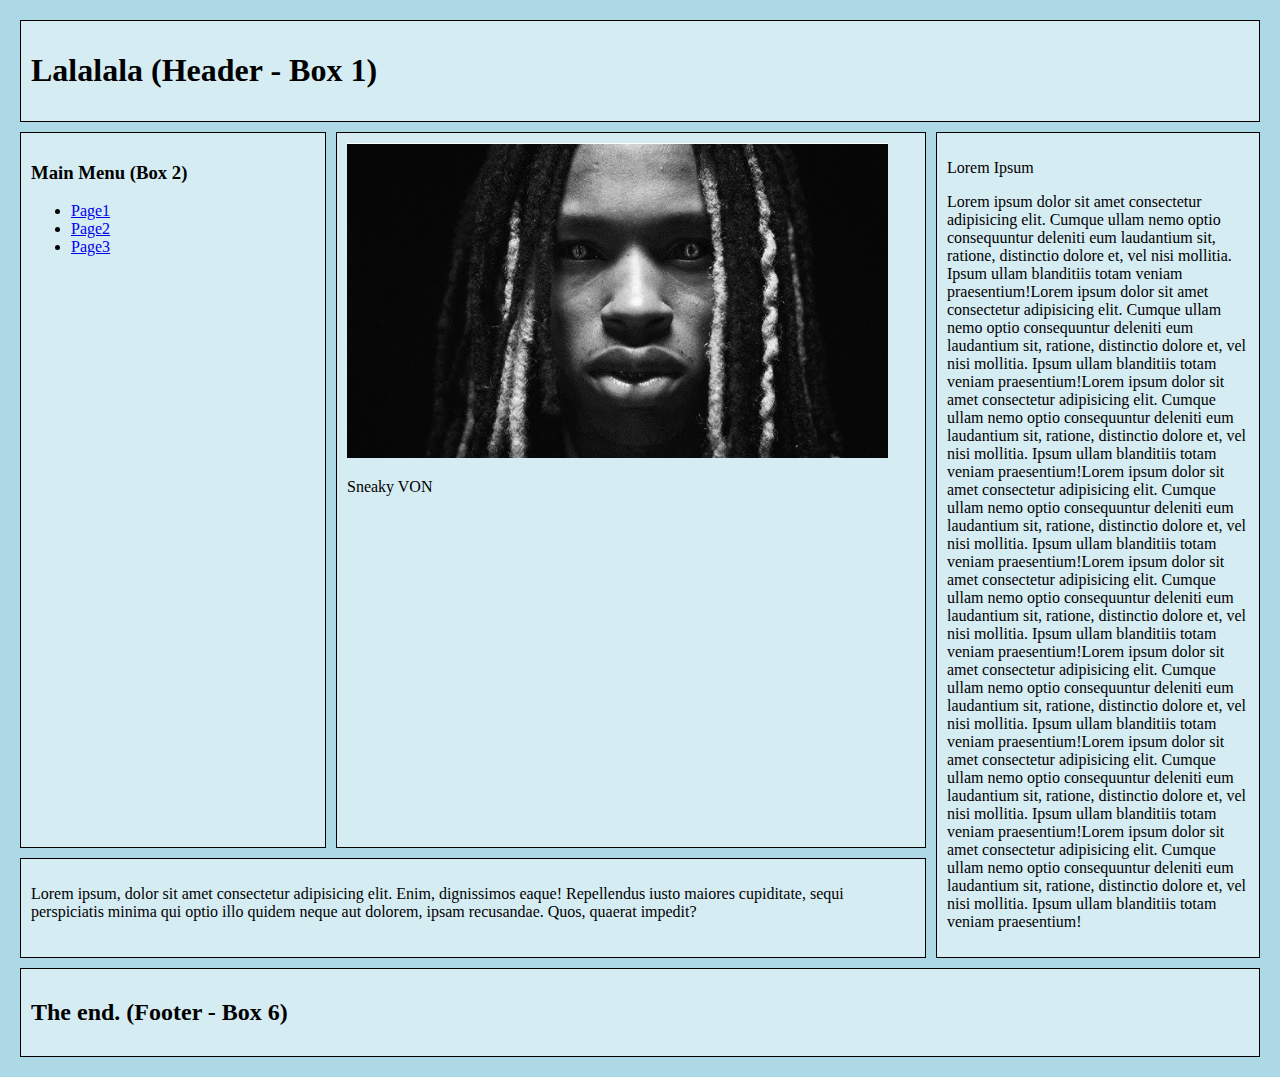
<file: Flex/index.html>
<!DOCTYPE HTML>
<html lang="uk">
<head>
    <meta charset="UTF-8">
    <title>SneakyVonPage</title>
    <link rel="stylesheet" href="flexSTYLE.css" type="text/css">
</head>
<body>
    <div class="container">
        <div class="box" id="box1">
            <h1 class="MainLine">Lalalala (Header - Box 1)</h1>
        </div>

        <div class="middle-wrapper">
            <div class="left-column">
                
                <div class="top-row">
                    <div class="box" id="box2">
                        <h3>Main Menu (Box 2)</h3>
                        <ul>
                            <li><a href="#">Page1</a></li>
                            <li><a href="#">Page2</a></li>
                            <li><a href="#">Page3</a></li>
                        </ul>
                    </div>
                    <div class="box" id="box3">
                        <img class="picture" src="SneakyVon.png" alt="Sneaky von here"/>
                        <p>Sneaky VON</p>
                    </div>
                </div>

                <div class="box" id="box5">
                    <p>Lorem ipsum, dolor sit amet consectetur adipisicing elit. Enim, dignissimos eaque! Repellendus iusto maiores cupiditate, sequi perspiciatis minima qui optio illo quidem neque aut dolorem, ipsam recusandae. Quos, quaerat impedit?</p>
                </div>
            </div>

            <div class="box" id="box4">
                <p>Lorem Ipsum </p>
                <p>Lorem ipsum dolor sit amet consectetur adipisicing elit. Cumque ullam nemo optio consequuntur deleniti eum laudantium sit, ratione, distinctio dolore et, vel nisi mollitia. Ipsum ullam blanditiis totam veniam praesentium!Lorem ipsum dolor sit amet consectetur adipisicing elit. Cumque ullam nemo optio consequuntur deleniti eum laudantium sit, ratione, distinctio dolore et, vel nisi mollitia. Ipsum ullam blanditiis totam veniam praesentium!Lorem ipsum dolor sit amet consectetur adipisicing elit. Cumque ullam nemo optio consequuntur deleniti eum laudantium sit, ratione, distinctio dolore et, vel nisi mollitia. Ipsum ullam blanditiis totam veniam praesentium!Lorem ipsum dolor sit amet consectetur adipisicing elit. Cumque ullam nemo optio consequuntur deleniti eum laudantium sit, ratione, distinctio dolore et, vel nisi mollitia. Ipsum ullam blanditiis totam veniam praesentium!Lorem ipsum dolor sit amet consectetur adipisicing elit. Cumque ullam nemo optio consequuntur deleniti eum laudantium sit, ratione, distinctio dolore et, vel nisi mollitia. Ipsum ullam blanditiis totam veniam praesentium!Lorem ipsum dolor sit amet consectetur adipisicing elit. Cumque ullam nemo optio consequuntur deleniti eum laudantium sit, ratione, distinctio dolore et, vel nisi mollitia. Ipsum ullam blanditiis totam veniam praesentium!Lorem ipsum dolor sit amet consectetur adipisicing elit. Cumque ullam nemo optio consequuntur deleniti eum laudantium sit, ratione, distinctio dolore et, vel nisi mollitia. Ipsum ullam blanditiis totam veniam praesentium!Lorem ipsum dolor sit amet consectetur adipisicing elit. Cumque ullam nemo optio consequuntur deleniti eum laudantium sit, ratione, distinctio dolore et, vel nisi mollitia. Ipsum ullam blanditiis totam veniam praesentium!</p>
            </div>
        </div>

        <div class="box" id="box6">
            <h2 class="Endline">The end. (Footer - Box 6)</h2>
        </div>
    </div>
</body>
</html>
</file>
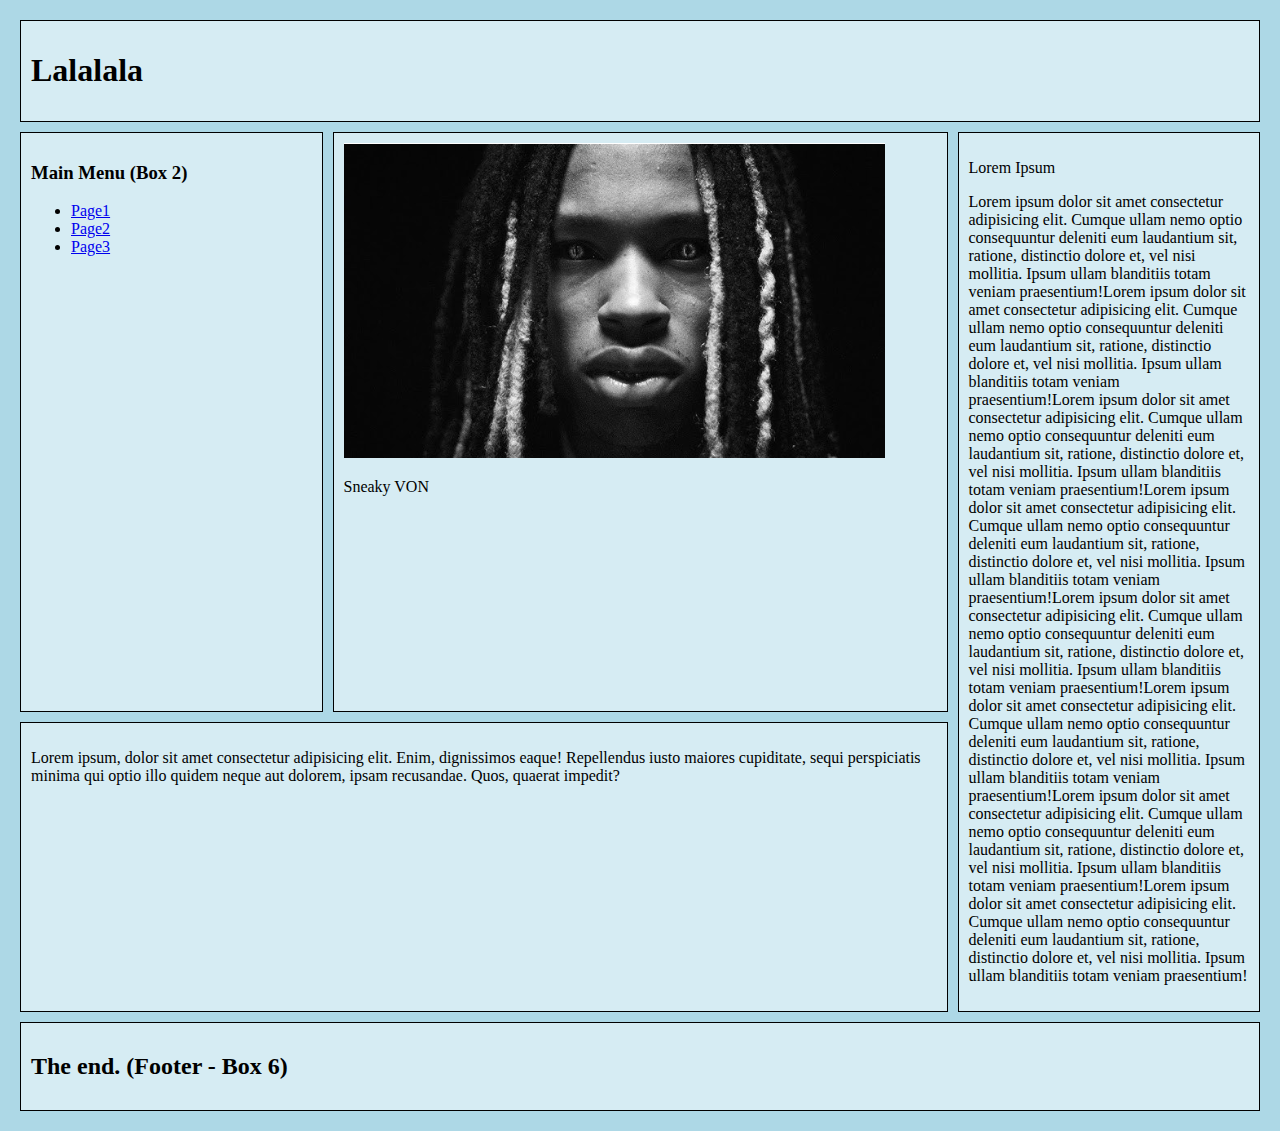
<file: Grid/index.html>
<!DOCTYPE HTML>
<html lang="uk">
<head>
    <meta charset="UTF-8">
    <title>SneakyVonPage</title>
    <link rel="stylesheet" href="gridSTYLE.css" type="text/css">
</head>
<body>
    <div class="container">
        <div class="box" id="box1">
            <h1 class="MainLine">Lalalala </h1>
        </div>

        <div class="middle-wrapper">
            <div class="left-column">
                
                <div class="top-row">
                    <div class="box" id="box2">
                        <h3>Main Menu (Box 2)</h3>
                        <ul>
                            <li><a href="#">Page1</a></li>
                            <li><a href="#">Page2</a></li>
                            <li><a href="#">Page3</a></li>
                        </ul>
                    </div>
                    <div class="box" id="box3">
                        <img class="picture" src="SneakyVon.png" alt="Sneaky von here"/>
                        <p>Sneaky VON</p>
                    </div>
                </div>

                <div class="box" id="box5">
                    <p>Lorem ipsum, dolor sit amet consectetur adipisicing elit. Enim, dignissimos eaque! Repellendus iusto maiores cupiditate, sequi perspiciatis minima qui optio illo quidem neque aut dolorem, ipsam recusandae. Quos, quaerat impedit?</p>
                </div>
            </div>

            <div class="box" id="box4">
                <p>Lorem Ipsum </p>
                <p>Lorem ipsum dolor sit amet consectetur adipisicing elit. Cumque ullam nemo optio consequuntur deleniti eum laudantium sit, ratione, distinctio dolore et, vel nisi mollitia. Ipsum ullam blanditiis totam veniam praesentium!Lorem ipsum dolor sit amet consectetur adipisicing elit. Cumque ullam nemo optio consequuntur deleniti eum laudantium sit, ratione, distinctio dolore et, vel nisi mollitia. Ipsum ullam blanditiis totam veniam praesentium!Lorem ipsum dolor sit amet consectetur adipisicing elit. Cumque ullam nemo optio consequuntur deleniti eum laudantium sit, ratione, distinctio dolore et, vel nisi mollitia. Ipsum ullam blanditiis totam veniam praesentium!Lorem ipsum dolor sit amet consectetur adipisicing elit. Cumque ullam nemo optio consequuntur deleniti eum laudantium sit, ratione, distinctio dolore et, vel nisi mollitia. Ipsum ullam blanditiis totam veniam praesentium!Lorem ipsum dolor sit amet consectetur adipisicing elit. Cumque ullam nemo optio consequuntur deleniti eum laudantium sit, ratione, distinctio dolore et, vel nisi mollitia. Ipsum ullam blanditiis totam veniam praesentium!Lorem ipsum dolor sit amet consectetur adipisicing elit. Cumque ullam nemo optio consequuntur deleniti eum laudantium sit, ratione, distinctio dolore et, vel nisi mollitia. Ipsum ullam blanditiis totam veniam praesentium!Lorem ipsum dolor sit amet consectetur adipisicing elit. Cumque ullam nemo optio consequuntur deleniti eum laudantium sit, ratione, distinctio dolore et, vel nisi mollitia. Ipsum ullam blanditiis totam veniam praesentium!Lorem ipsum dolor sit amet consectetur adipisicing elit. Cumque ullam nemo optio consequuntur deleniti eum laudantium sit, ratione, distinctio dolore et, vel nisi mollitia. Ipsum ullam blanditiis totam veniam praesentium!</p>
            </div>
        </div>

        <div class="box" id="box6">
            <h2 class="Endline">The end. (Footer - Box 6)</h2>
        </div>
    </div>
</body>
</html>
</file>
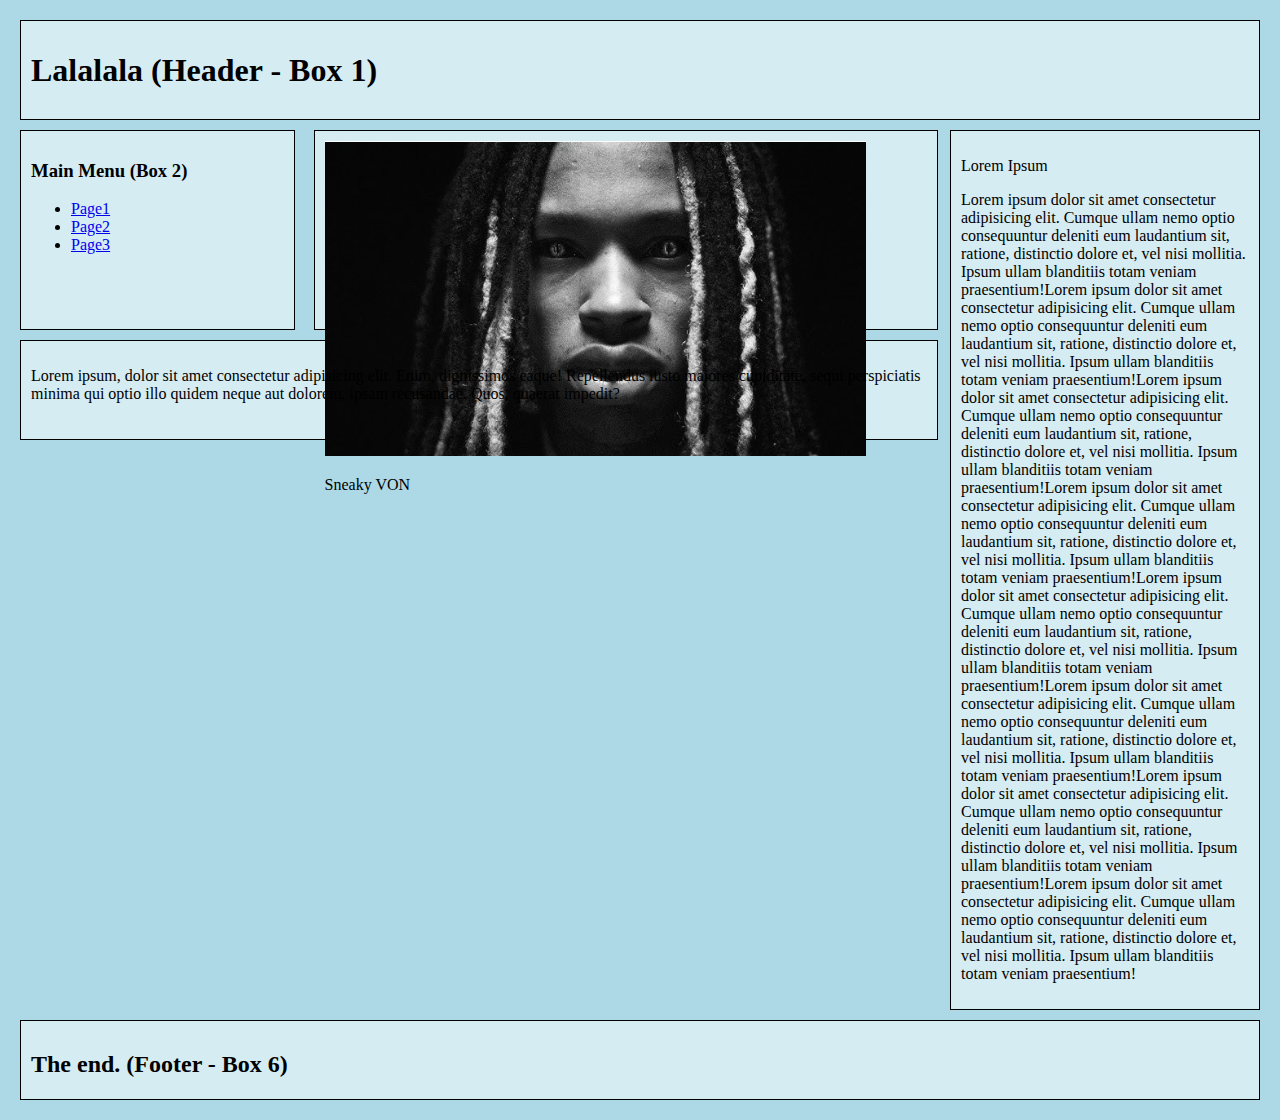
<file: None/index.html>
<!DOCTYPE HTML>
<html lang="uk">
<head>
    <meta charset="UTF-8">
    <title>SneakyVonPage</title>
    <link rel="stylesheet" href="noneSTYLE.css" type="text/css">
</head>
<body>
    <div class="container">
        <div class="box" id="box1">
            <h1 class="MainLine">Lalalala (Header - Box 1)</h1>
        </div>

        <div class="middle-wrapper">
            <div class="left-column">
                
                <div class="top-row">
                    <div class="box" id="box2">
                        <h3>Main Menu (Box 2)</h3>
                        <ul>
                            <li><a href="#">Page1</a></li>
                            <li><a href="#">Page2</a></li>
                            <li><a href="#">Page3</a></li>
                        </ul>
                    </div>
                    <div class="box" id="box3">
                        <img class="picture" src="SneakyVon.png" alt="Sneaky von here"/>
                        <p>Sneaky VON</p>
                    </div>
                </div>

                <div class="box" id="box5">
                    <p>Lorem ipsum, dolor sit amet consectetur adipisicing elit. Enim, dignissimos eaque! Repellendus iusto maiores cupiditate, sequi perspiciatis minima qui optio illo quidem neque aut dolorem, ipsam recusandae. Quos, quaerat impedit?</p>
                </div>
            </div>

            <div class="box" id="box4">
                <p>Lorem Ipsum </p>
                <p>Lorem ipsum dolor sit amet consectetur adipisicing elit. Cumque ullam nemo optio consequuntur deleniti eum laudantium sit, ratione, distinctio dolore et, vel nisi mollitia. Ipsum ullam blanditiis totam veniam praesentium!Lorem ipsum dolor sit amet consectetur adipisicing elit. Cumque ullam nemo optio consequuntur deleniti eum laudantium sit, ratione, distinctio dolore et, vel nisi mollitia. Ipsum ullam blanditiis totam veniam praesentium!Lorem ipsum dolor sit amet consectetur adipisicing elit. Cumque ullam nemo optio consequuntur deleniti eum laudantium sit, ratione, distinctio dolore et, vel nisi mollitia. Ipsum ullam blanditiis totam veniam praesentium!Lorem ipsum dolor sit amet consectetur adipisicing elit. Cumque ullam nemo optio consequuntur deleniti eum laudantium sit, ratione, distinctio dolore et, vel nisi mollitia. Ipsum ullam blanditiis totam veniam praesentium!Lorem ipsum dolor sit amet consectetur adipisicing elit. Cumque ullam nemo optio consequuntur deleniti eum laudantium sit, ratione, distinctio dolore et, vel nisi mollitia. Ipsum ullam blanditiis totam veniam praesentium!Lorem ipsum dolor sit amet consectetur adipisicing elit. Cumque ullam nemo optio consequuntur deleniti eum laudantium sit, ratione, distinctio dolore et, vel nisi mollitia. Ipsum ullam blanditiis totam veniam praesentium!Lorem ipsum dolor sit amet consectetur adipisicing elit. Cumque ullam nemo optio consequuntur deleniti eum laudantium sit, ratione, distinctio dolore et, vel nisi mollitia. Ipsum ullam blanditiis totam veniam praesentium!Lorem ipsum dolor sit amet consectetur adipisicing elit. Cumque ullam nemo optio consequuntur deleniti eum laudantium sit, ratione, distinctio dolore et, vel nisi mollitia. Ipsum ullam blanditiis totam veniam praesentium!</p>
            </div>
        </div>

        <div class="box" id="box6">
            <h2 class="Endline">The end. (Footer - Box 6)</h2>
        </div>
    </div>
</body>
</html>
</file>
<file: Flex/flexSTYLE.css>
body {
    background-color: lightblue;
    font-family: 'Times New Roman', Times, serif;
    margin: 0;
    padding: 20px;
}

.box {
    background: rgba(255, 255, 255, 0.5); 
    border: 1px solid #000;
    padding: 10px;
    box-sizing: border-box; 
}


#box1 {
    width: 100%;
    margin-bottom: 10px;
    min-height: 100px;
}

.middle-wrapper {
    display: flex;
    flex-direction: row;
    gap: 10px;
    margin-bottom: 10px;
}


.left-column {
    display: flex;
    flex-direction: column;
    flex: 3; 
    gap: 10px;
}

.top-row {
    display: flex;
    flex-direction: row;
    gap: 10px;
    flex-grow: 1;
}

#box2 {
    flex: 1; 
    min-height: 150px;
}

#box3 {
    flex: 2; 
    min-height: 150px;
}

#box5 {
    min-height: 100px;

}


#box4 {
    flex: 1; 

}


#box6 {
    width: 100%;
    min-height: 80px;
}
</file>
<file: Grid/gridSTYLE.css>
body {
    background-color: lightblue;
    font-family: 'Times New Roman', Times, serif;
    margin: 0;
    padding: 20px;
}

.box {
    background: rgba(255, 255, 255, 0.5);
    border: 1px solid #000;
    padding: 10px;
    box-sizing: border-box;
}

.container {
    display: grid;
    grid-template-columns: 1fr 1fr 1fr 1fr;
    gap: 10px;
    grid-template-areas:
        "header header header header"
        "menu   main   main   sidebar"
        "bottom bottom bottom sidebar"
        "footer footer footer footer";
}

#box1 { grid-area: header; min-height: 100px; }
#box2 { grid-area: menu; min-height: 150px; }
#box3 { grid-area: main; min-height: 150px; }
#box5 { grid-area: bottom; min-height: 100px; }
#box4 { grid-area: sidebar; } 
#box6 { grid-area: footer; min-height: 80px; }



.middle-wrapper, .left-column, .top-row {
    display: contents;
}
</file>
<file: None/noneSTYLE.css>
body {
    background-color: lightblue;
    font-family: 'Times New Roman', Times, serif;
    margin: 0;
    padding: 20px;
}

.box {
    background: rgba(255, 255, 255, 0.5);
    border: 1px solid #000;
    padding: 10px;
    box-sizing: border-box;
}


.middle-wrapper::after, .top-row::after, .container::after {
    content: "";
    clear: both;
    display: table;
}


#box1 {
    width: 100%;
    margin-bottom: 10px;
    height: 100px;
}


.middle-wrapper {
    width: 100%;
    margin-bottom: 10px;
}

.left-column {
    float: left;
    width: 74%; /
    margin-right: 1%;
}

#box4 {
    float: right;
    width: 25%;
    min-height: 400px; 
}


.top-row {
    width: 100%;
    margin-bottom: 10px;
}


#box2 {
    float: left;
    width: 30%;
    margin-right: 2%;
    height: 200px;
}


#box3 {
    float: left;
    width: 68%;
    height: 200px;
}

#box5 {
    clear: both;
    width: 100%;
    height: 100px;
}


#box6 {
    clear: both; 
    width: 100%;
    height: 80px;
}
#box-2{
	
	height: 50vh;
	width: 25%;
	float: left;
}

#box-3{
	
	height: 50vh;
	overflow: hidden;
	float: left;
	width: 50%;
}

#box-4{
	height: 50vh;
	
	width: 25%;
	float: right;
}

#box-5{
	height: 10vh;
	
	width:75%;
	clear: both;
}
#box-6{
	height: 25vh;

	width: 100%;
	clear: both;

}
</file>
